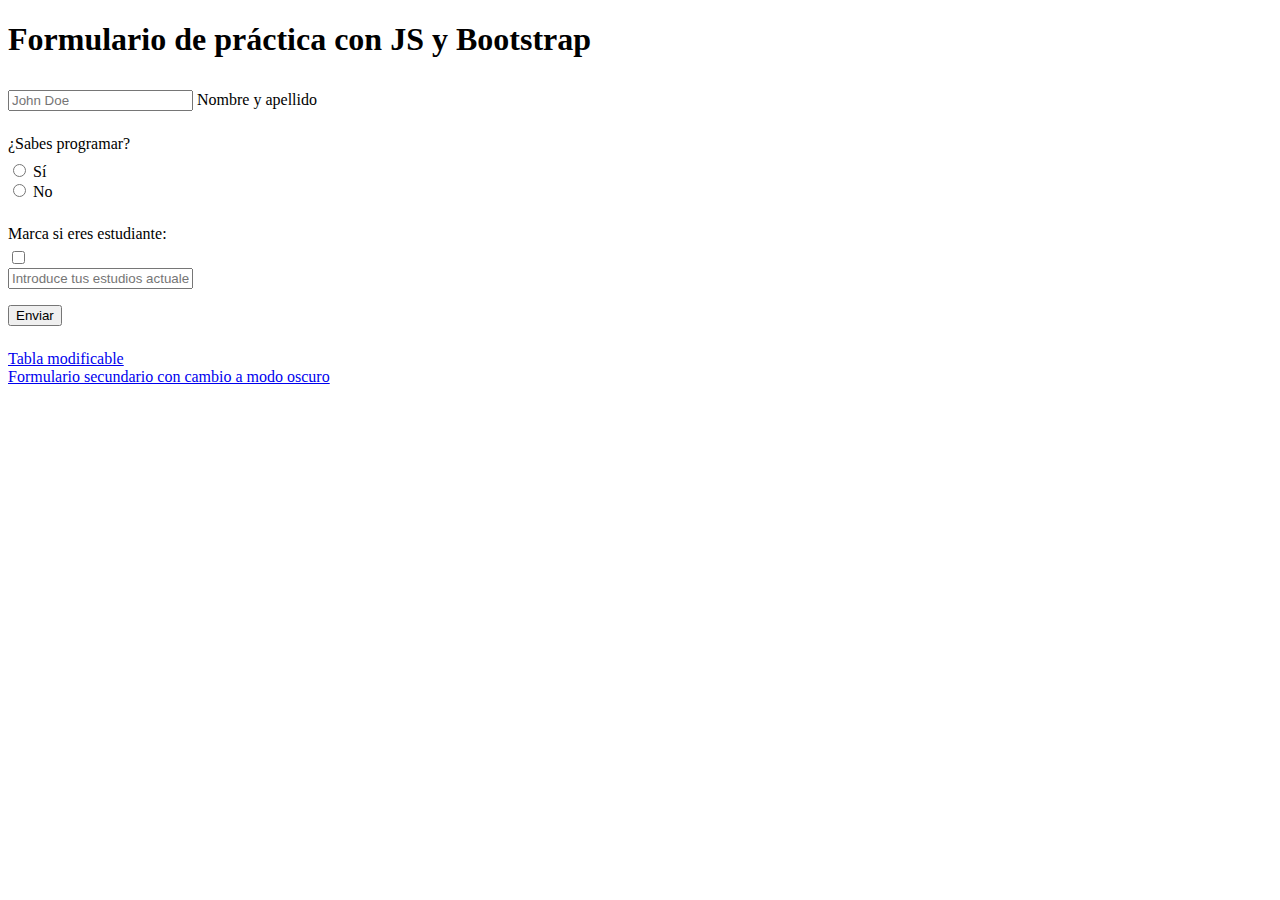
<file: index.html>
<!DOCTYPE html>
<html>
<head>
	<title>Formulario con Bootstrap y algunos eventos JS</title>

	<!-- Meta tags -->
	<meta charset="utf-8">
	<meta name="viewport" content="width=device-width, initial-scale=1.0">
	<link rel="icon" type="text/css" href="Imgs/favicon.ico">

	<!-- Estilos -->
	<link href="https://cdn.jsdelivr.net/npm/bootstrap@5.0.0/dist/css/bootstrap.min.css" rel="stylesheet" integrity="sha384-wEmeIV1mKuiNpC+IOBjI7aAzPcEZeedi5yW5f2yOq55WWLwNGmvvx4Um1vskeMj0" crossorigin="anonymous">
	<link rel="stylesheet" type="text/css" href="CSS/index.css">

	<!-- Font Awesome -->
	<link rel="stylesheet" href="https://use.fontawesome.com/releases/v5.15.3/css/all.css" integrity="sha384-SZXxX4whJ79/gErwcOYf+zWLeJdY/qpuqC4cAa9rOGUstPomtqpuNWT9wdPEn2fk" crossorigin="anonymous">
</head>
<body>
	<div class="container-xl">
		<h1 class="text-center h1">Formulario de práctica con JS y Bootstrap</h1>

		<form>
			<div class="form-floating">
				<input id="nombre" class="form-control" type="text" name="name" placeholder="John Doe">
				<label for="nombre">Nombre y apellido</label>
			</div>

			<p id="p-programar" class="text-center">¿Sabes programar?</p>
			<div class="row justify-content-center">
				<div name="radio-button" class="col-4 text-end">
					<input id="radio-si" class="input-radio-form" type="radio" name="programar" value="sí">
					<label for="radio-si" class="form-check-label">Sí</label>
				</div>
				<div name="radio-button" class="col-4">
					<input id="radio-no" class="input-radio-form" type="radio" name="programar" value="no">
					<label for="radio-no" class="form-check-label">No</label>
				</div>
			</div>

			<p id="encabezado-estudia" class="">Marca si eres estudiante:</p>
			<div class="input-group">
				<div class="input-group-text">
					<input id="estudia" class="input-checkbox-form mt-0" type="checkbox" name="estudia">
				</div>
				<input id="estudios" class="form-control" type="text" name="estudios" placeholder="Introduce tus estudios actuales">
			</div>

			<div id="buttons-row" class="row justify-content-center">
				<div class="col-4 text-center">
					<button type="button" class="btn btn-primary" onclick="validar()"><i class="fas fa-paper-plane"></i> Enviar</button>
				</div>
			</div>
		</form>

		<div class="row">
			<div class="col-12 mb-1">
				<a href="tablas.html" class="text-decoration-none fs-6 text-info">Tabla modificable</a>
			</div>
			<div class="col-12">
				<a href="formulario.html" class="text-decoration-none fs-6 text-info">Formulario secundario con cambio a modo oscuro</a>
			</div>
		</div>
	</div>


	<script type="text/javascript" src="JS/pruebas.js"></script>
</body>
</html>
</file>
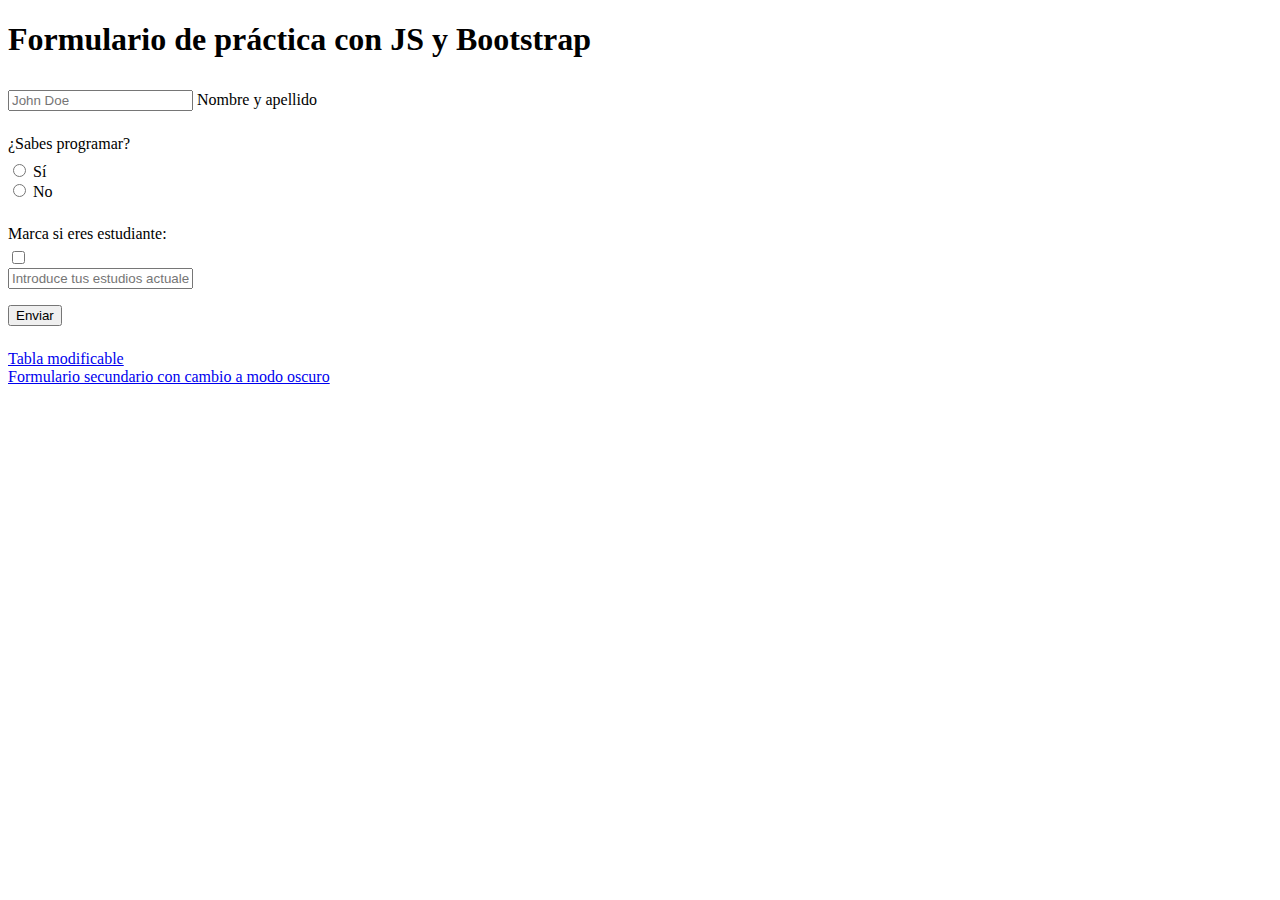
<file: docs/index.html>
<!DOCTYPE html>
<html>
<head>
	<title>Formulario con Bootstrap y eventos en JS</title>

	<!-- Meta tags -->
	<meta charset="utf-8">
	<meta name="viewport" content="width=device-width, initial-scale=1.0">
	<link rel="icon" type="text/css" href="../Imgs/favicon.ico">

	<!-- Estilos -->
	<link href="https://cdn.jsdelivr.net/npm/bootstrap@5.0.0/dist/css/bootstrap.min.css" rel="stylesheet" integrity="sha384-wEmeIV1mKuiNpC+IOBjI7aAzPcEZeedi5yW5f2yOq55WWLwNGmvvx4Um1vskeMj0" crossorigin="anonymous">
	<link rel="stylesheet" type="text/css" href="../CSS/index.css">

	<!-- Font Awesome -->
	<link rel="stylesheet" href="https://use.fontawesome.com/releases/v5.15.3/css/all.css" integrity="sha384-SZXxX4whJ79/gErwcOYf+zWLeJdY/qpuqC4cAa9rOGUstPomtqpuNWT9wdPEn2fk" crossorigin="anonymous">
</head>
<body>
	<div class="container-xl">
		<h1 class="text-center h1">Formulario de práctica con JS y Bootstrap</h1>

		<form>
			<div class="form-floating">
				<input id="nombre" class="form-control" type="text" name="name" placeholder="John Doe">
				<label for="nombre">Nombre y apellido</label>
			</div>

			<p id="p-programar" class="text-center">¿Sabes programar?</p>
			<div class="row justify-content-center">
				<div name="radio-button" class="col-4 text-end">
					<input id="radio-si" class="input-radio-form" type="radio" name="programar" value="sí">
					<label for="radio-si" class="form-check-label">Sí</label>
				</div>
				<div name="radio-button" class="col-4">
					<input id="radio-no" class="input-radio-form" type="radio" name="programar" value="no">
					<label for="radio-no" class="form-check-label">No</label>
				</div>
			</div>

			<p id="encabezado-estudia" class="">Marca si eres estudiante:</p>
			<div class="input-group">
				<div class="input-group-text">
					<input id="estudia" class="input-checkbox-form mt-0" type="checkbox" name="estudia">
				</div>
				<input id="estudios" class="form-control" type="text" name="estudios" placeholder="Introduce tus estudios actuales">
			</div>

			<div id="buttons-row" class="row justify-content-center">
				<div class="col-4 text-center">
					<button type="button" class="btn btn-primary" onclick="validar()"><i class="fas fa-paper-plane"></i> Enviar</button>
				</div>
				<!-- <div class="col-4">
					<button type="button" class="btn btn-danger" onclick="limpiar()">Limpiar</button>
				</div> -->
			</div>
		</form>

		<div class="row">
			<div class="col-12 mb-1">
				<a href="tablas.html" class="text-decoration-none fs-6 text-info">Tabla modificable</a>
			</div>
			<div class="col-12">
				<a href="formulario.html" class="text-decoration-none fs-6 text-info">Formulario secundario con cambio a modo oscuro</a>
			</div>
		</div>
	</div>


	<script type="text/javascript" src="../JS/pruebas.js"></script>
</body>
</html>
</file>
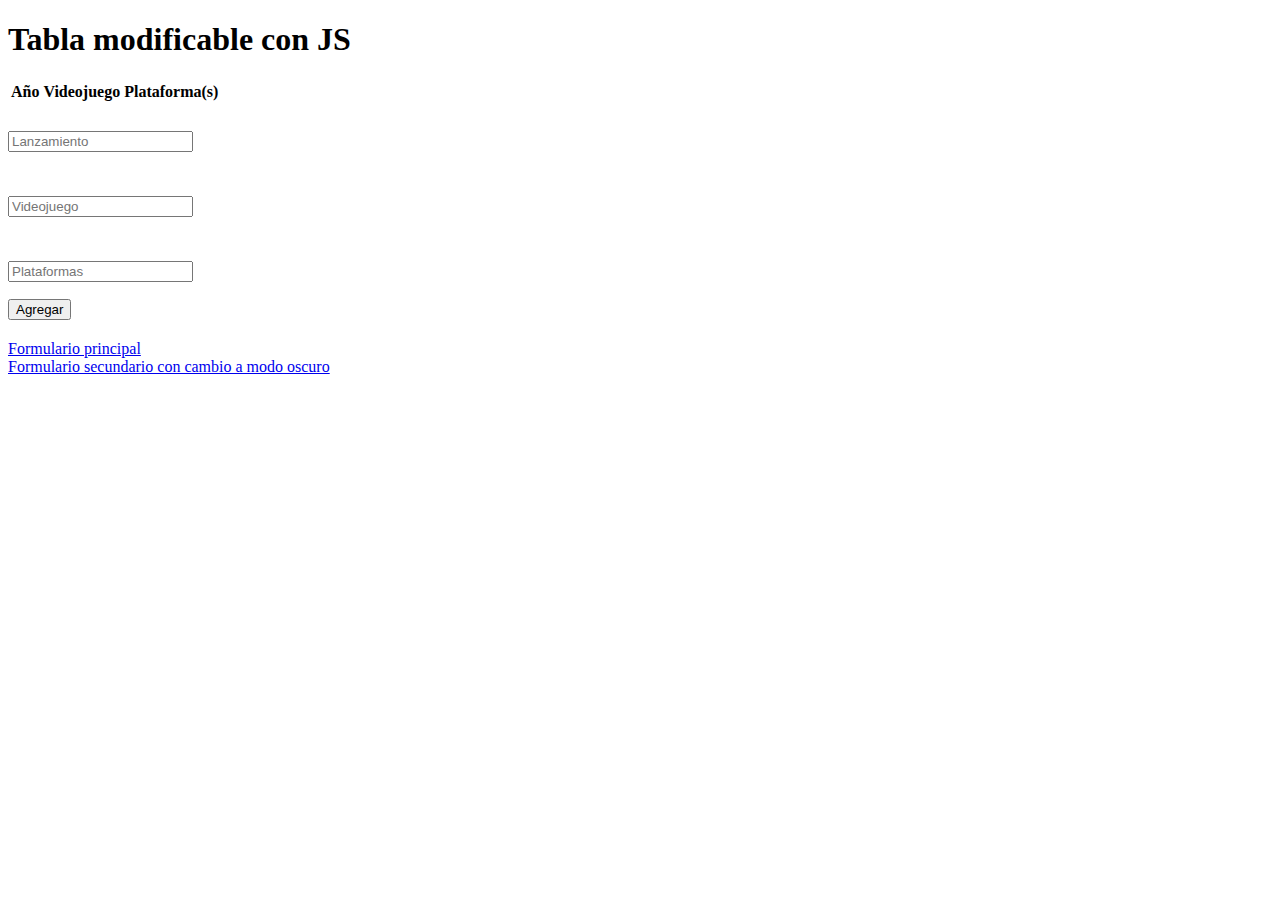
<file: tablas.html>
<!DOCTYPE html>
<html>
<head>
	<title>Tabla modificable</title>

	<!-- Meta tags -->
	<meta charset="utf-8">
	<meta name="viewport" content="width=device-width, initial-scale=1.0">
	<link rel="icon" type="text/css" href="Imgs/favicon.ico">

	<!-- Estilos -->
	<link href="https://cdn.jsdelivr.net/npm/bootstrap@5.0.0/dist/css/bootstrap.min.css" rel="stylesheet" integrity="sha384-wEmeIV1mKuiNpC+IOBjI7aAzPcEZeedi5yW5f2yOq55WWLwNGmvvx4Um1vskeMj0" crossorigin="anonymous">
	<link rel="stylesheet" type="text/css" href="CSS/tablas.css">
</head>
<body>
	<div class="container-sm">
		<h1 class="h1 text-center">Tabla modificable con JS</h1>

		<table id="tablaVideojuegos" class="table table-sm table-hover text-center table-borderless">
			<thead>
				<tr>
					<th scope="col">Año</th>
					<th scope="col">Videojuego</th>
					<th scope="col">Plataforma(s)</th>
					<th></th>
				</tr>
			</thead>
			<tbody>
				
			</tbody>
		</table>

		<form>
			<div class="row">
				<div class="col-sm">
					<input id="text-lanzamiento" class="form-control" type="text" name="año-lanzamiento" placeholder="Lanzamiento">
				</div>
				<div class="col-sm">
					<input id="text-videojuego" class="form-control" type="text" name="nombre-videojuego" placeholder="Videojuego">
				</div>
				<div class="col-sm">
					<input id="text-plataformas" class="form-control" type="text" name="text-plataforma" placeholder="Plataformas">
				</div>
			</div>
			<div class="text-center">
				<button id="agregar-boton" type="button" class="btn btn-primary" onclick="agregar()">Agregar</button>
			</div>
		</form>

		<div class="row">
			<div class="col-12 mb-1">
				<a id="enlacePractica" href="index.html" class="text-decoration-none text-info">Formulario principal</a>
			</div>
			<div class="col-12">
				<a href="formulario.html" class="text-decoration-none text-info">Formulario secundario con cambio a modo oscuro</a>
			</div>
	</div>

	<script type="text/javascript" src="JS/tablas.js"></script>
</body>
</html>
</file>
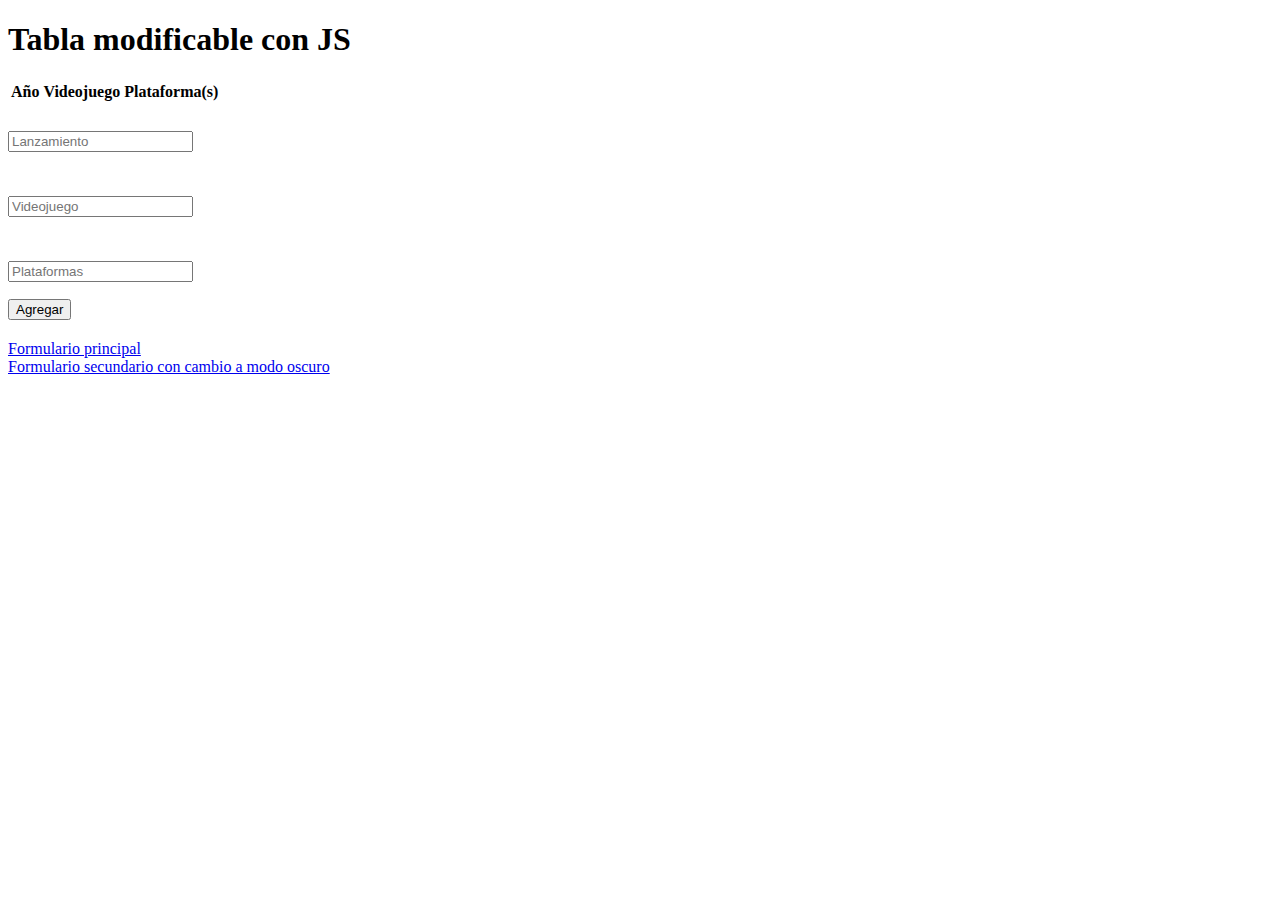
<file: docs/tablas.html>
<!DOCTYPE html>
<html>
<head>
	<title>Probando el DOM</title>

	<!-- Meta tags -->
	<meta charset="utf-8">
	<meta name="viewport" content="width=device-width, initial-scale=1.0">
	<link rel="icon" type="text/css" href="../Imgs/favicon.ico">

	<!-- Estilos -->
	<link href="https://cdn.jsdelivr.net/npm/bootstrap@5.0.0/dist/css/bootstrap.min.css" rel="stylesheet" integrity="sha384-wEmeIV1mKuiNpC+IOBjI7aAzPcEZeedi5yW5f2yOq55WWLwNGmvvx4Um1vskeMj0" crossorigin="anonymous">
	<link rel="stylesheet" type="text/css" href="../CSS/tablas.css">
</head>
<body>
	<div class="container-sm">
		<h1 class="h1 text-center">Tabla modificable con JS</h1>

		<table id="tablaVideojuegos" class="table table-sm table-hover text-center table-borderless">
			<thead>
				<tr>
					<th scope="col">Año</th>
					<th scope="col">Videojuego</th>
					<th scope="col">Plataforma(s)</th>
					<th></th>
				</tr>
			</thead>
			<tbody>
				
			</tbody>
		</table>

		<form>
			<div class="row">
				<div class="col-sm">
					<input id="text-lanzamiento" class="form-control" type="text" name="año-lanzamiento" placeholder="Lanzamiento">
				</div>
				<div class="col-sm">
					<input id="text-videojuego" class="form-control" type="text" name="nombre-videojuego" placeholder="Videojuego">
				</div>
				<div class="col-sm">
					<input id="text-plataformas" class="form-control" type="text" name="text-plataforma" placeholder="Plataformas">
				</div>
			</div>
			<div class="text-center">
				<button id="agregar-boton" type="button" class="btn btn-primary" onclick="agregar()">Agregar</button>
			</div>
		</form>

		<div class="row">
			<div class="col-12 mb-1">
				<a id="enlacePractica" href="index.html" class="text-decoration-none text-info">Formulario principal</a>
			</div>
			<div class="col-12">
				<a href="formulario.html" class="text-decoration-none text-info">Formulario secundario con cambio a modo oscuro</a>
			</div>
	</div>

	<script type="text/javascript" src="../JS/tablas.js"></script>
</body>
</html>
</file>
<file: CSS/index.css>
.h1 {
	margin-bottom: 1em;
}

#p-programar {
	margin: 1.5em 0 .5em;
}

#encabezado-estudia {
	margin: 1.5em 0 .3em;
}

#buttons-row {
	margin-top: 1em;
	margin-bottom:1.5em;
}

.input-checkbox-form, .input-radio-form, .form-check-label {
	cursor: pointer;
}
</file>
<file: CSS/tablas.css>
.form-control {
	margin: 2em 0 1.3em;
}

#agregar-boton {
	margin-bottom: 1.5em;
}




@media only screen and (max-width: 575px) {
	.form-control {
		margin-bottom: -1.2em;
	}
	#agregar-boton {
		margin-top: 2.5em;
		margin-bottom: 2em;
	}
}
</file>
